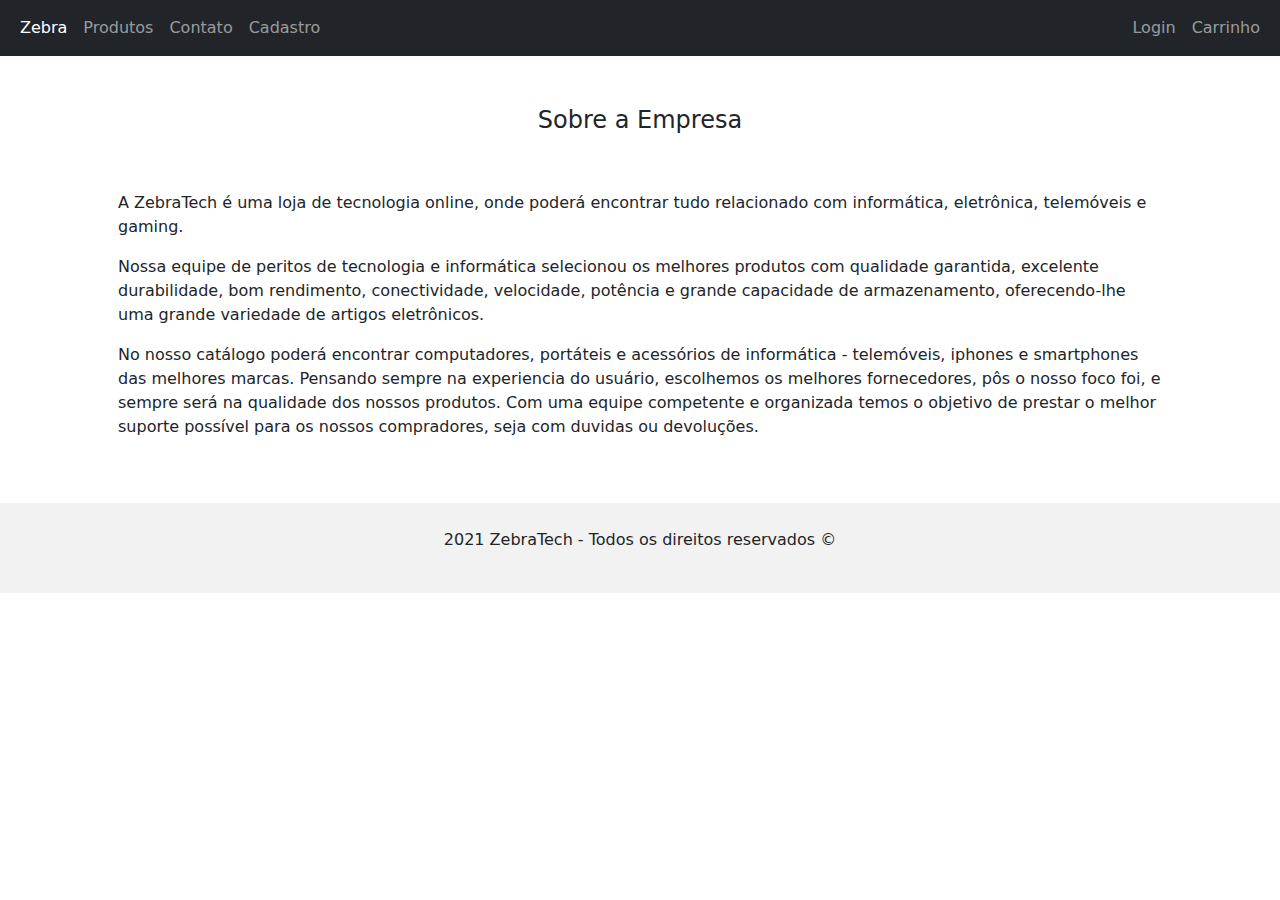
<file: index.html>
<!DOCTYPE html>
<html lang="pt-br">
<head>
    <meta charset="UTF-8">
    <meta http-equiv="X-UA-Compatible" content="IE=edge">
    <meta name="viewport" content="width=device-width, initial-scale=1.0">
    <link rel="stylesheet" href="styles/style.css">
    <link href="https://cdn.jsdelivr.net/npm/bootstrap@5.1.2/dist/css/bootstrap.min.css" rel="stylesheet">
    <script src="https://cdn.jsdelivr.net/npm/bootstrap@5.1.2/dist/js/bootstrap.bundle.min.js"></script>


    <title>ZebraTech - Informática</title>
</head>
    <body>
        <nav class="navbar navbar-expand-sm bg-dark navbar-dark navbar-fixed-top">
            <div class="container-fluid">
                <ul class="navbar-nav">
                    <li class="nav-item">
                        <a class="nav-link active" href="index.html">Zebra</a>
                    </li>
                    
                    <li class="nav-item">
                        <a class="nav-link" href="produtos.html">Produtos</a>
                    </li>
                    <li class="nav-item ">
                        <a class="nav-link  " href="contato.html">Contato</a>
                    </li>
                    <li class="nav-item ">
                        <a class="nav-link  " href="cadastro.html">Cadastro</a>
                    </li>
                </ul>
                <ul class="nav navbar-nav navbar-right">
                    <li><a href="login.html" class="nav-link">Login</a></li>
                    <li><a href="carrinho.html" class="nav-link ">Carrinho</a></li>
                </ul>
            </div>
        </nav>

        <div class="container-fluid">

            <h4 class="text-center">Sobre a Empresa</h4>        

            <div class="container p-5 m-auto text-justify">                          
                <p>A ZebraTech é uma loja de tecnologia online, onde poderá encontrar tudo relacionado com informática, eletrônica, telemóveis e gaming.</p>
                <p>Nossa equipe de peritos de tecnologia e informática selecionou os melhores produtos com qualidade garantida, excelente durabilidade, bom rendimento, conectividade, velocidade, potência e grande capacidade de armazenamento, oferecendo-lhe uma grande variedade de artigos eletrônicos.</p>
                <p>No nosso catálogo poderá encontrar computadores, portáteis e acessórios de informática - telemóveis, iphones e smartphones das melhores marcas. Pensando sempre na experiencia do usuário, escolhemos os melhores fornecedores, pôs o nosso foco foi, e sempre será na qualidade dos nossos produtos. Com uma equipe competente e organizada temos o objetivo de prestar o melhor suporte possível para os nossos compradores, seja com duvidas ou devoluções.</P>
            </div>
            
        </div>
        <footer class="container-fluid text-center">
            <p>2021 ZebraTech - Todos os direitos reservados &copy; </p> 
        </footer>

    </body>
</html>
</file>
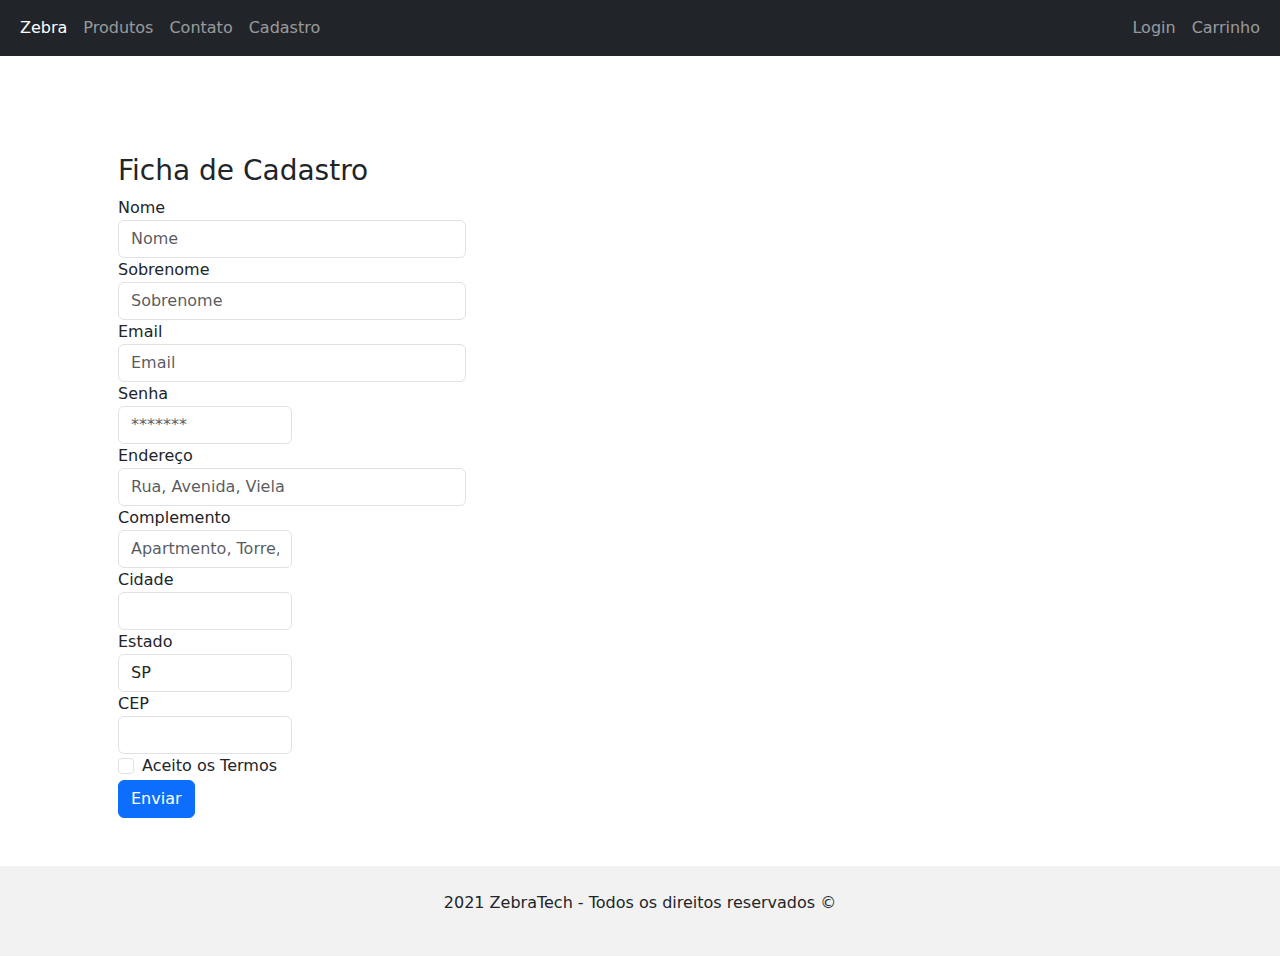
<file: cadastro.html>
<!DOCTYPE html>
<html lang="pt-br">
<head>
    <meta charset="UTF-8">
    <meta http-equiv="X-UA-Compatible" content="IE=edge">
    <meta name="viewport" content="width=device-width, initial-scale=1.0">
    <link rel="stylesheet" href="styles/style.css">
    <link href="https://cdn.jsdelivr.net/npm/bootstrap@5.1.2/dist/css/bootstrap.min.css" rel="stylesheet">
    <script src="https://cdn.jsdelivr.net/npm/bootstrap@5.1.2/dist/js/bootstrap.bundle.min.js"></script>


    <title>ZebraTech - Informática</title>
</head>
    <body>
        <nav class="navbar navbar-expand-sm bg-dark navbar-dark navbar-fixed-top">
            <div class="container-fluid">
                <ul class="navbar-nav">
                    <li class="nav-item">
                        <a class="nav-link active" href="index.html">Zebra</a>
                    </li>
                    
                    <li class="nav-item">
                        <a class="nav-link" href="produtos.html">Produtos</a>
                    </li>
                    <li class="nav-item ">
                        <a class="nav-link  " href="contato.html">Contato</a>
                    </li>
                    <li class="nav-item ">
                        <a class="nav-link  " href="cadastro.html">Cadastro</a>
                    </li>
                </ul>
                <ul class="nav navbar-nav navbar-right">
                    <li><a href="login.html" class="nav-link">Login</a></li>
                    <li><a href="carrinho.html" class="nav-link ">Carrinho</a></li>
                </ul>
            </div>
        </nav>

        <section class="container p-5 m-auto">
            <form action="cadastro.php" method="POST">

                <h3>Ficha de Cadastro</h3>

                <div class="form-row">
                    <div class="col-md-4">
                        <label for="name">Nome</label>        
                        <input type="text" class="form-control" placeholder="Nome">
                    </div>
                    <div class="col-md-4">
                        <label for="sobrenome">Sobrenome</label>  
                        <input type="text" class="form-control" placeholder="Sobrenome">
                    </div>
                </div>    
                <div class="form-row">
                  <div class="form-group col-md-4">
                    <label for="inputEmail4">Email</label>
                    <input type="email" class="form-control" id="inputEmail4" placeholder="Email">
                  </div>
                  <div class="form-group col-md-2">
                    <label for="inputPassword4">Senha</label>
                    <input type="password" class="form-control" id="inputPassword4" placeholder="*******">
                  </div>
                </div>
                <div class="form-group col-md-4">
                  <label for="inputAddress">Endereço</label>
                  <input type="text" class="form-control" id="inputAddress" placeholder="Rua, Avenida, Viela">
                </div>
                <div class="form-group col-md-2">
                  <label for="inputAddress2">Complemento</label>
                  <input type="text" class="form-control" id="inputAddress2" placeholder="Apartmento, Torre, Casa">
                </div>
                <div class="form-row">
                  <div class="form-group col-md-2">
                    <label for="inputCity">Cidade</label>
                    <input type="text" class="form-control" id="inputCity">
                  </div>
                  <div class="form-group col-md-2">
                    <label for="inputState">Estado</label>
                    <select id="inputState" class="form-control">
                      <option selected>SP</option>
                      <option>RJ</option>
                      <option>PR</option>
                      <option>MG</option>
                      <option>AM</option>
                      <option>ES</option>
                      <option>RS</option>
                    </select>
                  </div>
                  <div class="form-group col-md-2">
                    <label for="inputZip">CEP</label>
                    <input type="text" class="form-control" id="inputZip">
                  </div>
                </div>
                <div class="form-group">
                  <div class="form-check">
                    <input class="form-check-input" type="checkbox" id="gridCheck">
                    <label class="form-check-label" for="gridCheck">
                      Aceito os Termos
                    </label>
                  </div>
                </div>
                <button type="submit" class="btn btn-primary">Enviar</button>
              </form>
        </section> 


        <footer class="container-fluid text-center">
            <p>2021 ZebraTech - Todos os direitos reservados &copy; </p> 
        </footer>

    </body>
</html>
</file>
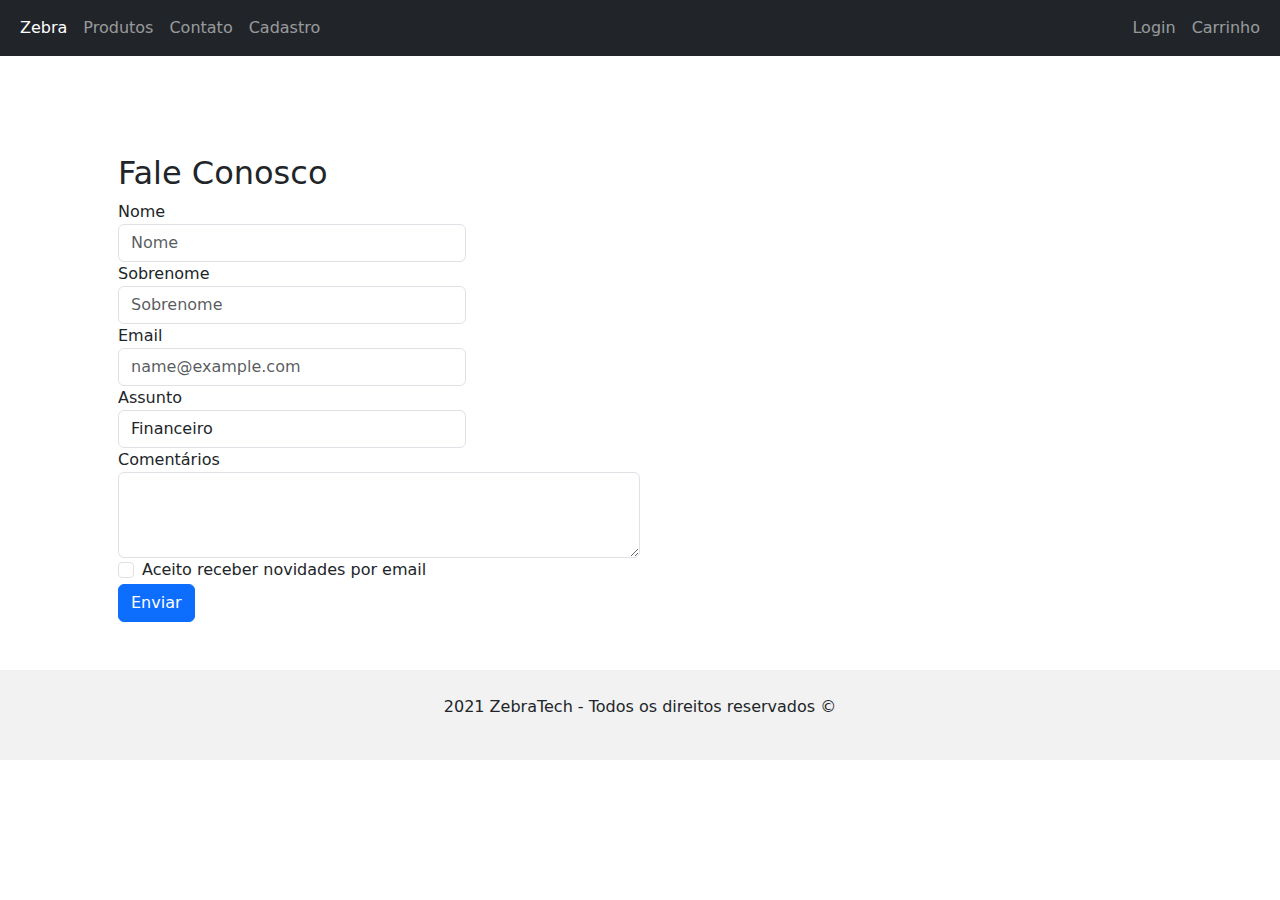
<file: contato.html>
<!DOCTYPE html>
<html lang="pt-br">
<head>
    <meta charset="UTF-8">
    <meta http-equiv="X-UA-Compatible" content="IE=edge">
    <meta name="viewport" content="width=device-width, initial-scale=1.0">
    <link rel="stylesheet" href="styles/style.css">
    <link href="https://cdn.jsdelivr.net/npm/bootstrap@5.1.2/dist/css/bootstrap.min.css" rel="stylesheet">
    <script src="https://cdn.jsdelivr.net/npm/bootstrap@5.1.2/dist/js/bootstrap.bundle.min.js"></script>


    <title>ZebraTech - Informática</title>
</head>
    <body>
        <nav class="navbar navbar-expand-sm bg-dark navbar-dark navbar-fixed-top">
            <div class="container-fluid">
                <ul class="navbar-nav">
                    <li class="nav-item">
                        <a class="nav-link active" href="index.html">Zebra</a>
                    </li>
                    
                    <li class="nav-item">
                        <a class="nav-link" href="produtos.html">Produtos</a>
                    </li>
                    <li class="nav-item ">
                        <a class="nav-link  " href="contato.html">Contato</a>
                    </li>
                    <li class="nav-item ">
                        <a class="nav-link  " href="cadastro.html">Cadastro</a>
                    </li>
                </ul>
                <ul class="nav navbar-nav navbar-right">
                    <li><a href="login.html" class="nav-link">Login</a></li>
                    <li><a href="carrinho.html" class="nav-link ">Carrinho</a></li>
                </ul>
            </div>
        </nav>

        <div class="container p-5 m-auto">

            <form>

                <h2>Fale Conosco</h2>

                <div class="col-md-4">
                    <label for="name">Nome</label>        
                    <input type="text" class="form-control" placeholder="Nome">
                </div>
                <div class="col-md-4">
                    <label for="name">Sobrenome</label>  
                    <input type="text" class="form-control" placeholder="Sobrenome">
                </div>
                <div class="form-group col-md-4">
                  <label for="exampleFormControlInput1">Email</label>
                  <input type="email" class="form-control" id="exampleFormControlInput1" placeholder="name@example.com">
                </div>
                <div class="form-group col-md-4">
                  <label for="exampleFormControlSelect1">Assunto</label>
                  <select class="form-control" id="exampleFormControlSelect1">
                    <option>Financeiro</option>
                    <option>Suporte</option>
                    <option>Pedidos</option>
                    <option>Assistencia Tecnica</option>
                    <option>Outros</option>
                  </select>
                </div>
                <div class="form-group col-md-6">
                  <label for="exampleFormControlTextarea1">Comentários</label>
                  <textarea class="form-control" id="exampleFormControlTextarea1" rows="3"></textarea>
                </div>

                <div class="form-check">
                    <input type="checkbox" class="form-check-input" id="exampleCheck1">
                    <label class="form-check-label" for="exampleCheck1">Aceito receber novidades por email</label>
                </div>        

                <button type="submit" class="btn btn-primary">Enviar</button>
              </form>

        </div>
        <footer class="container-fluid text-center">
            <p>2021 ZebraTech - Todos os direitos reservados &copy; </p> 
        </footer>

    </body>
</html>
</file>
<file: styles/style.css>
@charset "UTF-8";


.navbar {
    margin-bottom: 50px;
    border-radius: 0;
}

.jumbotron {
    margin-bottom: 0;
}
 
footer {
    background-color: #f2f2f2;
    padding: 25px;
}
</file>
